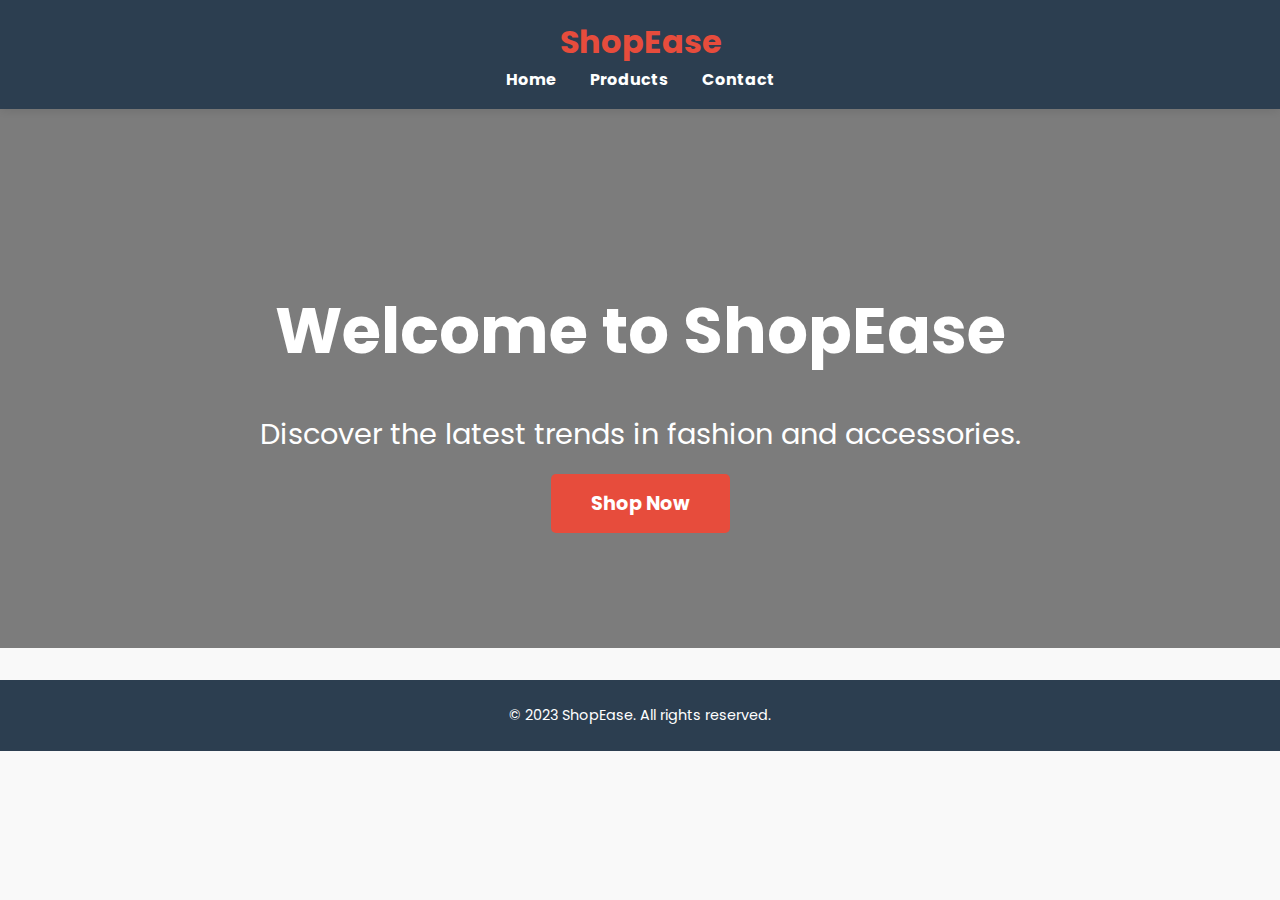
<file: index.html>
<!DOCTYPE html>
<html lang="en">
<head>
  <meta charset="UTF-8">
  <meta name="viewport" content="width=device-width, initial-scale=1.0">
  <title>ShopEase - Home</title>
  <link rel="stylesheet" href="styles.css">
  <link href="https://fonts.googleapis.com/css2?family=Poppins:wght@400;600&display=swap" rel="stylesheet">
</head>
<body>
  <header>
    <div class="logo">ShopEase</div>
    <nav>
      <ul>
        <li><a href="index.html">Home</a></li>
        <li><a href="products.html">Products</a></li>
        <li><a href="contact.html">Contact</a></li>
      </ul>
    </nav>
  </header>

  <section class="hero">
    <h1>Welcome to ShopEase</h1>
    <p>Discover the latest trends in fashion and accessories.</p>
    <a href="products.html" class="btn">Shop Now</a>
  </section>

  <footer>
    <p>&copy; 2023 ShopEase. All rights reserved.</p>
  </footer>
</body>
</html>
</file>
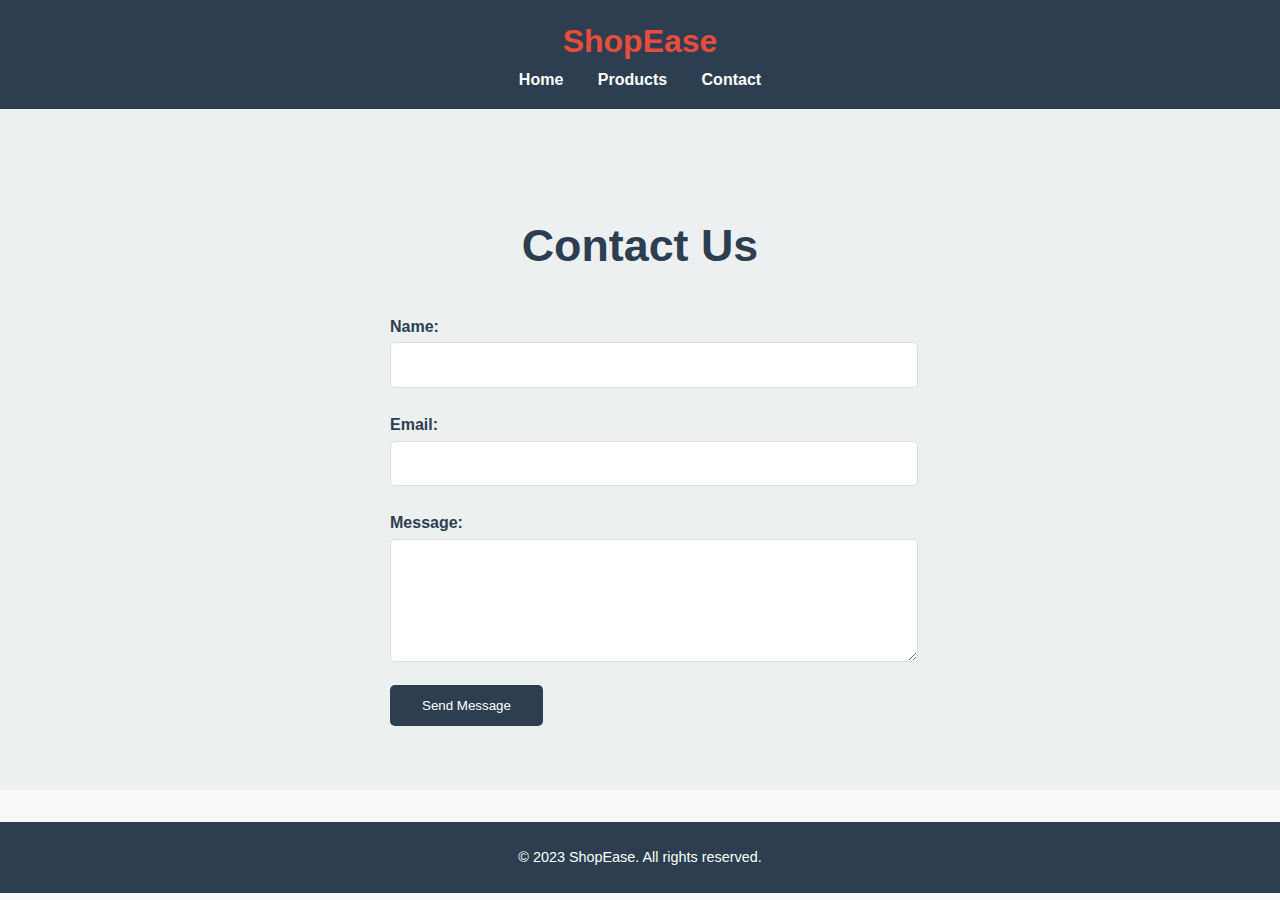
<file: contact.html>
<!DOCTYPE html>
<html lang="en">
<head>
  <meta charset="UTF-8">
  <meta name="viewport" content="width=device-width, initial-scale=1.0">
  <title>ShopEase - Contact</title>
  <link rel="stylesheet" href="styles.css">
</head>
<body>
  <header>
    <div class="logo">ShopEase</div>
    <nav>
      <ul>
        <li><a href="index.html">Home</a></li>
        <li><a href="products.html">Products</a></li>
        <li><a href="contact.html">Contact</a></li>
      </ul>
    </nav>
  </header>

  <section class="contact">
    <h2>Contact Us</h2>
    <form>
      <label for="name">Name:</label>
      <input type="text" id="name" name="name" required>
      
      <label for="email">Email:</label>
      <input type="email" id="email" name="email" required>
      
      <label for="message">Message:</label>
      <textarea id="message" name="message" rows="5" required></textarea>
      
      <button type="submit">Send Message</button>
    </form>
  </section>

  <footer>
    <p>&copy; 2023 ShopEase. All rights reserved.</p>
  </footer>
</body>
</html>
</file>
<file: styles.css>
/* General Styles */
body {
    font-family: 'Poppins', sans-serif;
    margin: 0;
    padding: 0;
    background-color: #f9f9f9;
    color: #333;
    line-height: 1.6;
  }
  
  header {
    background-color: #2c3e50;
    color: #fff;
    padding: 1rem 0;
    text-align: center;
    box-shadow: 0 2px 10px rgba(0, 0, 0, 0.1);
  }
  
  header .logo {
    font-size: 2rem;
    font-weight: bold;
    color: #e74c3c;
  }
  
  nav ul {
    list-style: none;
    padding: 0;
    margin: 0;
  }
  
  nav ul li {
    display: inline;
    margin: 0 15px;
  }
  
  nav ul li a {
    color: #fff;
    text-decoration: none;
    font-weight: bold;
    transition: color 0.3s ease;
  }
  
  nav ul li a:hover {
    color: #e74c3c;
  }
  
  .hero {
    background: url('https://images.unsplash.com/photo-1483985988355-763728e1935b?ixlib=rb-1.2.1&auto=format&fit=crop&w=1350&q=80') no-repeat center center/cover;
    color: #fff;
    text-align: center;
    padding: 8rem 1rem;
    position: relative;
  }
  
  .hero::before {
    content: '';
    position: absolute;
    top: 0;
    left: 0;
    right: 0;
    bottom: 0;
    background: rgba(0, 0, 0, 0.5);
  }
  
  .hero h1 {
    font-size: 4rem;
    margin-bottom: 1rem;
    position: relative;
    z-index: 1;
    color: #fff;
  }
  
  .hero p {
    font-size: 1.8rem;
    margin-bottom: 2rem;
    position: relative;
    z-index: 1;
    color: #fff;
  }
  
  .btn {
    background-color: #e74c3c;
    color: #fff;
    padding: 1rem 2.5rem;
    text-decoration: none;
    border-radius: 5px;
    font-weight: bold;
    transition: background-color 0.3s ease;
    position: relative;
    z-index: 1;
    font-size: 1.2rem;
  }
  
  .btn:hover {
    background-color: #c0392b;
  }
  
  .products {
    padding: 4rem 2rem;
    text-align: center;
    background-color: #fff;
  }
  
  .products h2 {
    font-size: 2.8rem;
    margin-bottom: 2rem;
    color: #2c3e50;
  }
  
  .product-grid {
    display: flex;
    justify-content: space-around;
    flex-wrap: wrap;
    gap: 2rem;
  }
  
  .product-card {
    background-color: #fff;
    border: 1px solid #ddd;
    border-radius: 10px;
    padding: 1.5rem;
    width: 250px;
    text-align: center;
    box-shadow: 0 4px 8px rgba(0, 0, 0, 0.1);
    transition: transform 0.3s ease, box-shadow 0.3s ease;
  }
  
  .product-card:hover {
    transform: translateY(-10px);
    box-shadow: 0 8px 16px rgba(0, 0, 0, 0.2);
  }
  
  /* Product Card Image Styles */
  .product-card img {
    width: 100%; /* Ensure the image takes up the full width of the card */
    height: 200px; /* Set a fixed height for all images */
    object-fit: cover; /* Ensures the image covers the area without distortion */
    border-radius: 10px;
    margin-bottom: 1rem;
  }
  
  .product-card h3 {
    font-size: 1.5rem;
    margin: 0.5rem 0;
    color: #2c3e50;
  }
  
  .product-card p {
    font-size: 1.3rem;
    color: #e74c3c;
    font-weight: bold;
  }
  
  .product-card button {
    background-color: #2c3e50;
    color: #fff;
    border: none;
    padding: 0.8rem 1.5rem;
    border-radius: 5px;
    cursor: pointer;
    transition: background-color 0.3s ease;
  }
  
  .product-card button:hover {
    background-color: #34495e;
  }
  
  .contact {
    padding: 4rem 2rem;
    text-align: center;
    background-color: #ecf0f1;
  }
  
  .contact h2 {
    font-size: 2.8rem;
    margin-bottom: 2rem;
    color: #2c3e50;
  }
  
  .contact form {
    max-width: 500px;
    margin: 0 auto;
    text-align: left;
  }
  
  .contact label {
    display: block;
    margin: 0.5rem 0 0.2rem;
    font-weight: bold;
    color: #2c3e50;
  }
  
  .contact input, .contact textarea {
    width: 100%;
    padding: 0.8rem;
    margin-bottom: 1rem;
    border: 1px solid #ddd;
    border-radius: 5px;
    font-size: 1rem;
  }
  
  .contact button {
    background-color: #2c3e50;
    color: #fff;
    border: none;
    padding: 0.8rem 2rem;
    border-radius: 5px;
    cursor: pointer;
    transition: background-color 0.3s ease;
  }
  
  .contact button:hover {
    background-color: #34495e;
  }
  
  footer {
    background-color: #2c3e50;
    color: #fff;
    text-align: center;
    padding: 1.5rem 0;
    margin-top: 2rem;
  }
  
  footer p {
    margin: 0;
    font-size: 0.9rem;
  }
</file>
